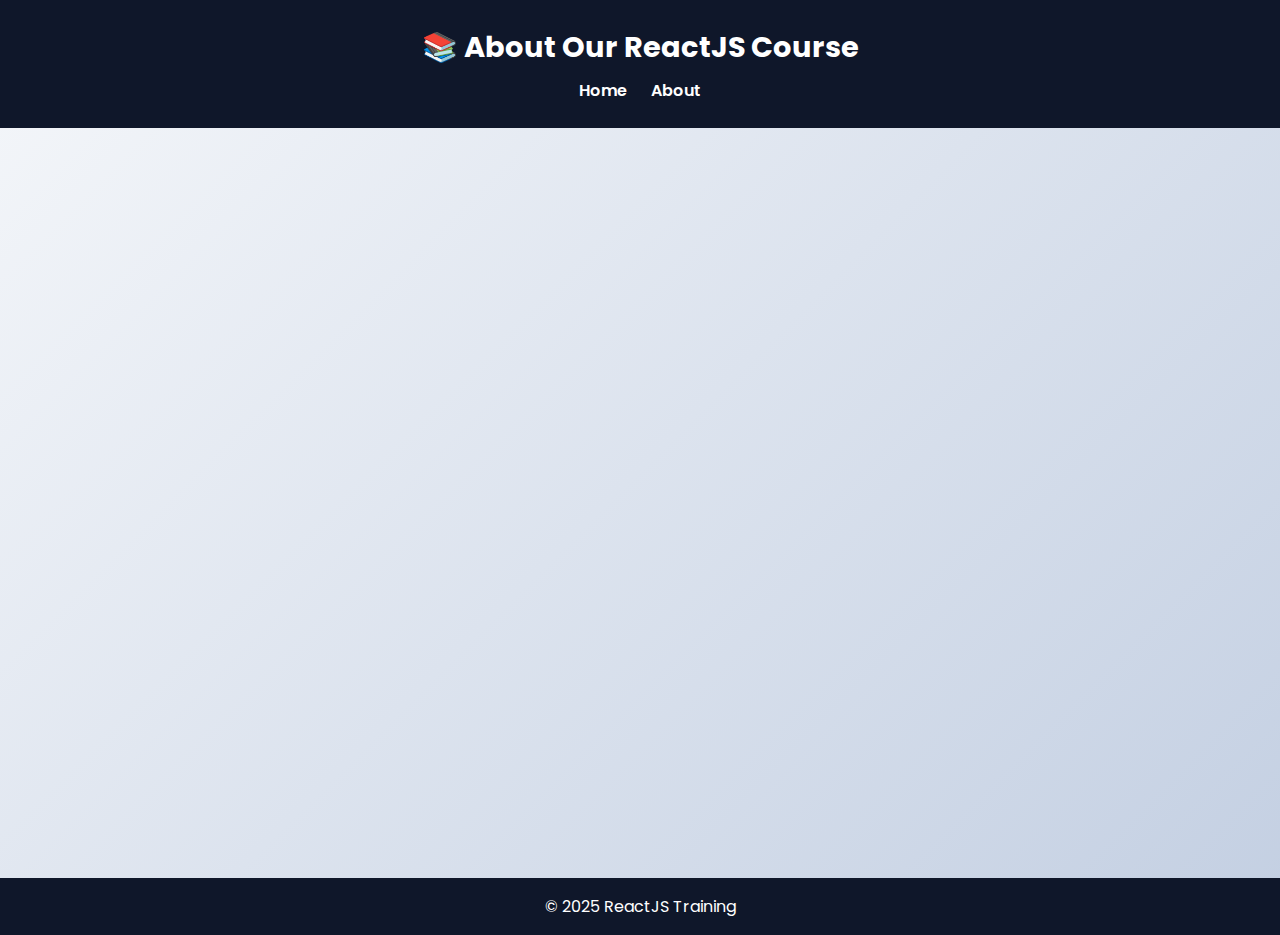
<file: html-page/about.html>
<!DOCTYPE html>
<html lang="en">
<head>
  <meta charset="UTF-8">
  <meta name="viewport" content="width=device-width, initial-scale=1.0">
  <title>About - ReactJS Training</title>

  <!-- Link to external CSS -->
  <link rel="stylesheet" href="styles.css">

  <!-- Google Fonts -->
  <link href="https://fonts.googleapis.com/css2?family=Poppins:wght@400;600;700&display=swap" rel="stylesheet">
</head>

<body>
  <header>
    <h1>📚 About Our ReactJS Course</h1>
    <nav>
      <a href="index.html" class="nav-link">Home</a>
      <a href="about.html" class="nav-link">About</a>
    </nav>
  </header>

  <main>
    <section class="fade-in">
      <h2>Why Learn ReactJS?</h2>
      <p>ReactJS is a popular library for building interactive UIs, covering everything from basics to advanced topics like Hooks, Context API, and Redux! 🚀</p>

      <h3>✨ Training Topics Covered:</h3>

      <div class="topics-container">
        <div class="topic-card"><i>✅</i> <span class="topic-text">Introduction to ReactJS</span></div>
        <div class="topic-card"><i>✅</i> <span class="topic-text">JSX and Rendering Elements</span></div>
        <div class="topic-card"><i>✅</i> <span class="topic-text">Components and Props</span></div>
        <div class="topic-card"><i>✅</i> <span class="topic-text">State and Lifecycle Methods</span></div>
        <div class="topic-card"><i>✅</i> <span class="topic-text">Handling Events</span></div>
        <!-- <div class="topic-card"><i>✅</i> <span class="topic-text">Conditional Rendering</span></div> -->
        <div class="topic-card"><i>✅</i> <span class="topic-text">Lists and Keys</span></div>
        <div class="topic-card"><i>✅</i> <span class="topic-text">Forms and Form Validation</span></div>
        <!-- <div class="topic-card"><i>✅</i> <span class="topic-text">Lifting State Up</span></div> -->
        <div class="topic-card"><i>✅</i> <span class="topic-text">React Router (Navigation)</span></div>
        <div class="topic-card"><i>✅</i> <span class="topic-text">Hooks (useState, useEffect, etc.)</span></div>
        <div class="topic-card"><i>✅</i> <span class="topic-text">Context API</span></div>
        <div class="topic-card"><i>✅</i> <span class="topic-text">Redux and State Management</span></div>
        <!-- <div class="topic-card"><i>✅</i> <span class="topic-text">Custom Hooks</span></div> -->
        <div class="topic-card"><i>✅</i> <span class="topic-text">React with APIs (Fetch & Axios)</span></div>
        <div class="topic-card"><i>✅</i> <span class="topic-text">Performance Optimization</span></div>
        <div class="topic-card"><i>✅</i> <span class="topic-text">Testing React Applications</span></div>
        <div class="topic-card"><i>✅</i> <span class="topic-text">Deploying React Apps</span></div>
      </div>

      <br>
      <a href="index.html" class="btn">⬅️ Back to Home</a>
    </section>
  </main>

  <footer>
    <p>&copy; 2025 ReactJS Training </p>
  </footer>
</body>
</html>
</file>
<file: html-page/styles.css>
/* Reset and base styles */
* {
  margin: 0;
  padding: 0;
  box-sizing: border-box;
}

body {
  font-family: "Poppins", sans-serif;
  background: linear-gradient(135deg, #f5f7fa, #c3cfe2);
  color: #333;
  min-height: 100vh;
  display: flex;
  flex-direction: column;
  scroll-behavior: smooth;
}

/* Header */
header {
  background-color: #0f172a;
  color: #ffffff;
  padding: 1.5rem 2rem;
  text-align: center;
}

header h1 {
  font-size: 1.8rem;
  margin-bottom: 0.5rem;
}

nav {
  margin-top: 0.5rem;
  display: flex;
  justify-content: center;
  gap: 1.5rem;
}

.nav-link {
  color: #ffffff;
  text-decoration: none;
  font-weight: 600;
  transition: color 0.3s ease;
}

.nav-link:hover {
  color: #ffeb3b;
  text-decoration: underline;
}

/* Main Content */
main {
  flex: 1;
  padding: 2rem;
  display: flex;
  justify-content: center;
  align-items: center;
}

section {
  text-align: center;
}

/* Headings */
h2, h3 {
  color: #0f172a;
  margin-bottom: 1rem;
}

/* Buttons */
.btn {
  display: inline-block;
  margin-top: 1.5rem;
  padding: 0.75rem 1.8rem;
  background: linear-gradient(45deg, #ff7e5f, #feb47b);
  color: white;
  font-weight: bold;
  border: none;
  border-radius: 50px;
  text-decoration: none;
  font-size: 1rem;
  transition: background 0.3s ease, transform 0.3s ease;
}

.btn:hover {
  background: linear-gradient(45deg, #feb47b, #ff7e5f);
  transform: scale(1.05);
}

/* Footer */
footer {
  background-color: #0f172a;
  color: #ffffff;
  text-align: center;
  padding: 1rem 0;
  margin-top: 2rem;
}

/* Animation */
.fade-in {
  animation: fadeIn 1.5s ease-in forwards;
  opacity: 0;
}

@keyframes fadeIn {
  to {
    opacity: 1;
    transform: translateY(0);
  }
}

/* Topics Section */
.topics-container {
  display: grid;
  grid-template-columns: repeat(auto-fit, minmax(250px, 1fr));
  gap: 20px;
  margin-top: 20px;
}

.topic-card {
  background: #ffffff;
  padding: 20px;
  border-radius: 12px;
  box-shadow: 0 4px 10px rgba(0, 0, 0, 0.08);
  display: flex;
  align-items: center;
  gap: 10px;
  transition: transform 0.3s ease, box-shadow 0.3s ease;
}

.topic-card:hover {
  transform: translateY(-5px);
  box-shadow: 0 8px 20px rgba(0, 0, 0, 0.15);
}

.topic-card i {
  color: #4caf50;
  font-size: 24px;
}

.topic-text {
  font-size: 16px;
  font-weight: 500;
}



/* Typography */
body {
  font-family: "Poppins", sans-serif;
  font-size: 16px;
  line-height: 1.6;
  color: #333;
}

/* Form styles (Box Model Demo) */
.signup-form {
  margin-top: 1.5rem;
  padding: 1rem;
  border: 2px solid #0f172a;
  border-radius: 8px;
  display: flex;
  gap: 10px;
  justify-content: center;
  flex-wrap: wrap;
  background-color: #f9f9f9;
}

.signup-form input {
  padding: 0.6rem 1rem;
  border: 1px solid #ccc;
  border-radius: 6px;
  font-size: 1rem;
  flex: 1;
  min-width: 200px;
}

.signup-form button {
  padding: 0.6rem 1.5rem;
  border: none;
  background-color: #0f172a;
  color: white;
  font-size: 1rem;
  font-weight: bold;
  border-radius: 6px;
  cursor: pointer;
  transition: background-color 0.3s ease;
}

.signup-form button:hover {
  background-color: #1e293b;
}

/* List styles */
.feature-list {
  list-style-type: disc;
  text-align: left;
  max-width: 600px;
  margin: 1rem auto;
  padding-left: 1.5rem;
}

.feature-list li {
  margin-bottom: 0.5rem;
  font-size: 1rem;
}

/* Responsive Media Query */
@media (max-width: 600px) {
  header h1 {
    font-size: 1.4rem;
  }

  nav {
    flex-direction: column;
    gap: 0.5rem;
  }

  .btn, .signup-form input, .signup-form button {
    font-size: 0.9rem;
  }

  main {
    padding: 1rem;
  }

  .topics-container {
    grid-template-columns: 1fr;
  }
}
</file>
